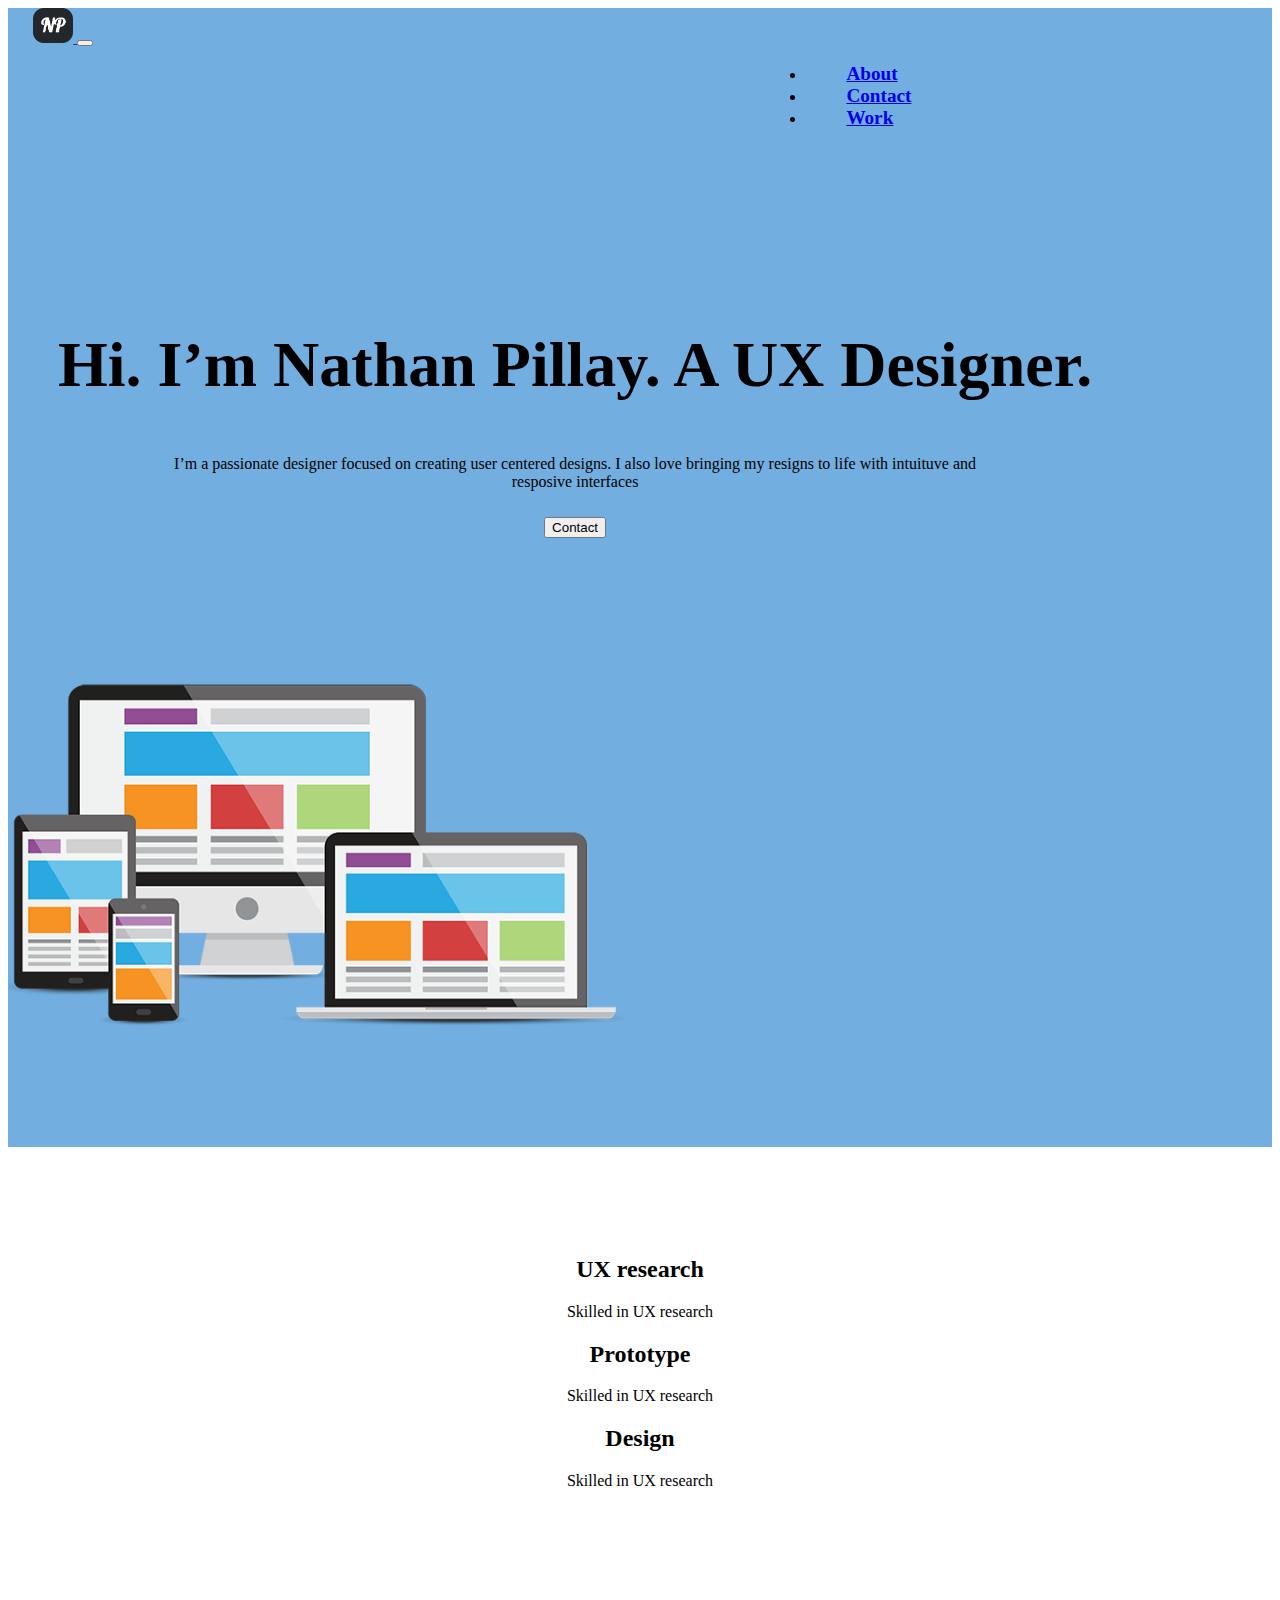
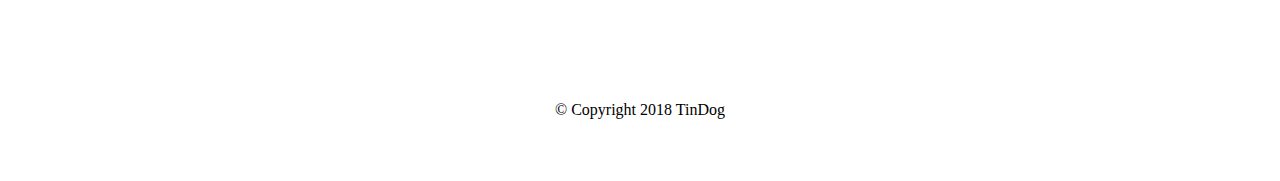
<file: My Site/index.html>
<!DOCTYPE html>
<html lang="en" dir="ltr">

<head>
  <meta charset="utf-8">
  <title>Nathan Pillay</title>
  <!-- favicon -->
  <link rel="icon" href="images/favicon.ico">
  <!-- bootstrap link -->
  <link rel="stylesheet" href="https://cdn.jsdelivr.net/npm/bootstrap@4.5.3/dist/css/bootstrap.min.css" integrity="sha384-TX8t27EcRE3e/ihU7zmQxVncDAy5uIKz4rEkgIXeMed4M0jlfIDPvg6uqKI2xXr2" crossorigin="anonymous">
  <!-- css stylesheet -->
  <link rel="stylesheet" href="css/styles.css">
  <!-- fontawesome link -->
  <link rel="stylesheet" href="https://use.fontawesome.com/releases/v5.15.1/css/all.css" integrity="sha384-vp86vTRFVJgpjF9jiIGPEEqYqlDwgyBgEF109VFjmqGmIY/Y4HV4d3Gp2irVfcrp" crossorigin="anonymous">

</head>

<body>
  <header>
    <div class="top container-fluid">
      <nav class="navbar navbar-expand-lg navbar-light fixed-top">

        <a class="navbar-brand" href="">
          <img src="images/brand.png" width="40" height="35" class="d-inline-block align-top" alt="" loading="lazy" aria-controls="navbarNavAltMarkup" aria-expanded="false" aria-label="Toggle navigation">
        </a>

        <button class="navbar-toggler" type="button" data-toggle="collapse" data-target="#navbarTogglerDemo02">
            <span class="navbar-toggler-icon"></span>
        </button>

        <div class="collapse navbar-collapse" id="navbarTogglerDemo02">

          <ul class="navbar-nav ml-auto">
            <li class="nav-item">
              <a class="nav-link" href="#footer">About</a>
            </li>
            <li class="nav-item">
              <a class="nav-link" target="_blank" href="page2.html">Contact</a>
            </li>
            <li class="nav-item">
              <a class="nav-link" href="#cta">Work</a>
            </li>
          </ul>

        </div>
      </nav>
      <!-- landing section -->
      <section class="landing-page">
        <div class="container-fluid">
          <div class="row landing-box">
            <div class="landing-text col-lg-6">
              <h1>Hi. I’m Nathan Pillay. A UX Designer.</h1>
              <p class="top-description">I’m a passionate designer focused on creating user centered designs. I also love bringing my resigns to life with intuituve and resposive interfaces</p>
              <button type="button" class="btn btn-dark btn-md"><i class="fas fa-envelope"></i>  Contact</button>
            </div>
            <div class="landing-img col-lg-6">
              <a  href='https://pngtree.com/so/adjustable'><img class="top-img"src="images/topper.png" alt=""></a>
            </div>
          </div>
        </div>
      </section>
    </div>
  </header>
  <main>

    <section class="skills-section">
      <div class="row">
        <div class="skills-box col-lg-4">
          <i class="skill-icons fas fa-search fa-4x"></i>
          <h2>UX research</h2>
          <p class="skills-text">Skilled in UX research</p>
        </div>
        <div class="skills-box col-lg-4">
          <i class="skill-icons fas fa-palette fa-4x"></i>
          <h2>Prototype</h2>
          <p class="skills-text">Skilled in UX research</p>
        </div>
        <div class="skills-box col-lg-4">
          <i class="skill-icons fas fa-file-code fa-4x"></i>
          <h2>Design</h2>
          <p class="skills-text">Skilled in UX research</p>
        </div>
      </div>
    </section>

  </main>
  <footer class="footer-section">
    <div class="container-fluid">
      <i class="social-icon fab fa-facebook-f fa-2x"></i>
      <i class="social-icon fab fa-twitter fa-2x"></i>
      <i class="social-icon fab fa-instagram fa-2x"></i>
      <i class="social-icon fas fa-envelope fa-2x"></i>
      <p>© Copyright 2018 TinDog</p>
    </div>
  </footer>
  <!-- bootstrap js link -->
  <script src="https://code.jquery.com/jquery-3.5.1.slim.min.js" integrity="sha384-DfXdz2htPH0lsSSs5nCTpuj/zy4C+OGpamoFVy38MVBnE+IbbVYUew+OrCXaRkfj" crossorigin="anonymous"></script>
  <script src="https://cdn.jsdelivr.net/npm/bootstrap@4.5.3/dist/js/bootstrap.bundle.min.js" integrity="sha384-ho+j7jyWK8fNQe+A12Hb8AhRq26LrZ/JpcUGGOn+Y7RsweNrtN/tE3MoK7ZeZDyx" crossorigin="anonymous"></script>
</body>

</html>
</file>
<file: My Site/css/styles.css>
/* .navbar-brand{
  margin: 0 600px 0 0;
} */
.top{
  background-color: #72AEDF;
}
.navbar-brand{
  margin-left: 2%;
}
.navbar{
background-color: #72AEDF;
color: #000;
}
 .nav-link{
  margin: 0 40px;
  font-size: 1.2rem;
  font-weight: 600;

}
.nav-item{
    color: #000;
}
.navbar-nav{
    margin-left: 60%;
}
.landing-box{
  padding-top: 80px;
  padding-bottom: 55px;

}
.landing-text{
  display: inline-block;
  text-align: center;
  padding: 60px 50px;
}

.top-description{
  padding: 1% 10%;
}

h1{
  text-align: center;
  font-size: 4rem;
}
.landing-img{
  display: inline-block;
  padding: 80px 0 50px;
}
.top-img{
  width: 90%;
}

a:hover{
  background-color: #0071D0;
  color: white;
}

/* ------- */
.skills-section{
  background-color: #FFF;
  text-align: center;
  padding: 7% 10%;
  color: black;
}
.skill-icons{
  padding-bottom: 10px;
  color: #72AEDF;
}
.skill-icons:hover{
  color: #0071D0;
}
.skills-text{
  margin: auto;
  width: 50%;
}

/* ---------------------- */
.social-icon {
  margin: 20px 10px;
}
.footer-section{
  text-align: center;
  padding: 7% 10% 3%;
}
</file>
